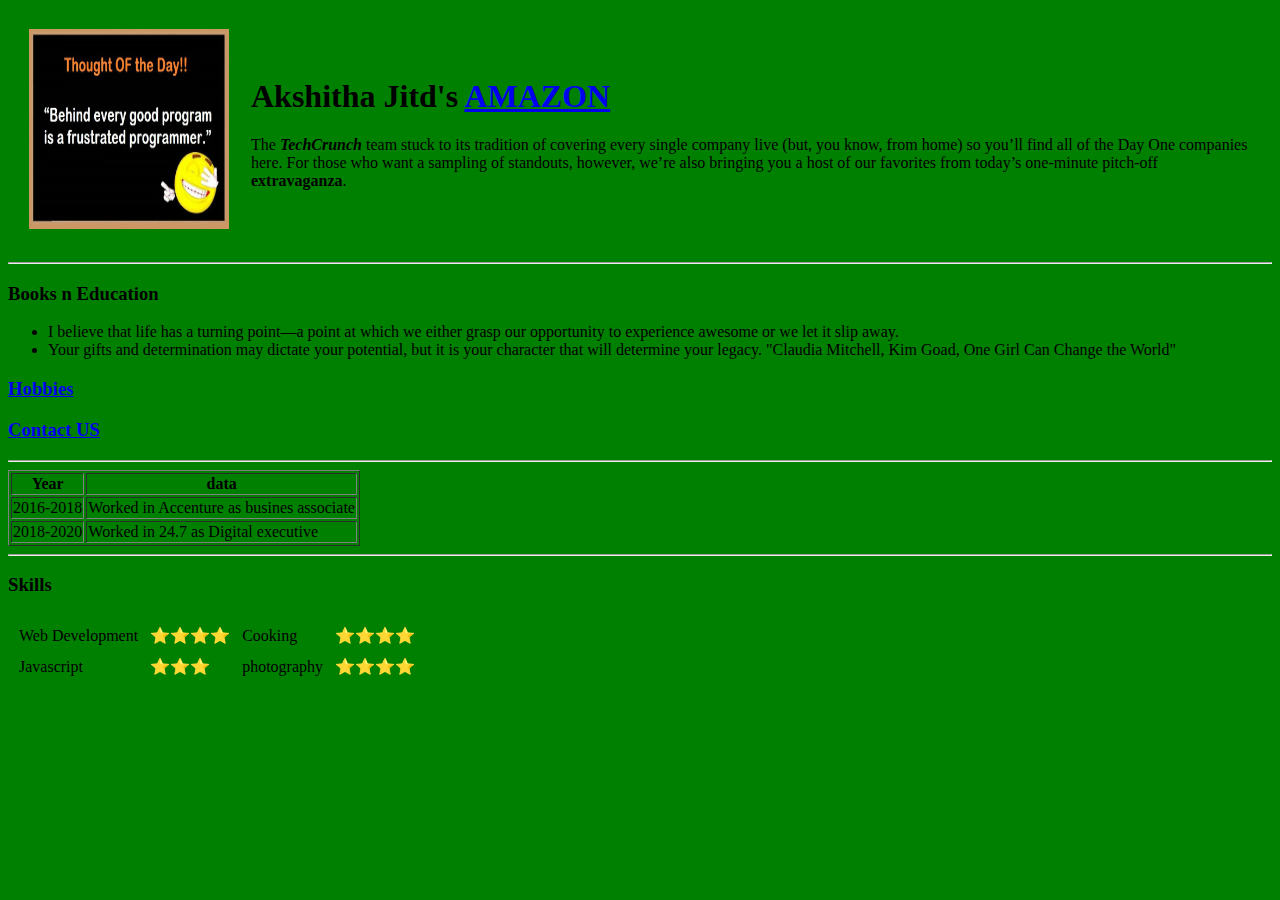
<file: index.html>
<!DOCTYPE html>
<html lang="en">
<head>
    <meta charset="UTF-8">
    <meta http-equiv="X-UA-Compatible" content="IE=edge">
    <meta name="viewport" content="width=device-width, initial-scale=1.0">
    <title> 😂 AJ Personal site</title>

    <style>
        body {
            background-color: green;
                }
        hr {
            background-color:blue;
        }
    </style>


</head>
<body>
    
    <table cellspacing="20">
        <tr>
           <td><img src="imgaess/image.jpg" width="200" height="200" alt="programmers_"></td> 
           <td>
            <h1> Akshitha Jitd's <a href="https://www.amazon.in/">AMAZON</a></h1>
            <p> The <strong><em>TechCrunch </em></strong> team stuck to its tradition of covering every single company live (but, you know, from home) so you’ll find all of the Day One companies here. For those who want a sampling of standouts, however, we’re also bringing you a host of our favorites from today’s one-minute pitch-off <b>extravaganza</b>.</p>
        </td> 
        </tr>
    
    </table>

    <hr>

    <h3>Books n Education</h3>
        <ul>
            <li>I believe that life has a turning point—a point at which we either grasp our opportunity to experience awesome or we let it slip away.</li>
            <li> Your gifts and determination may dictate your potential, but it is your character that will determine your legacy.
                "Claudia Mitchell, ‎Kim Goad, One Girl Can Change the World"</li>           
        </ul>

   <a href="hobbies.html"> <h3> Hobbies</h3> </a> 
   <a href="contact.html"> <h3> Contact US</h3> </a> 
  <hr>     
    <table border="1">
        
        <tr>
            <th>Year</th>  
            <th> data</th>
   
        <tr>
            <td> 2016-2018</td>
            <td>Worked in Accenture as busines associate</td>
        </tr>
        <tr>
            <td> 2018-2020</td>
            <td>Worked in 24.7 as Digital executive</td>
        </tr>
    </table>
<hr>
    <h3>Skills</h3>
    <table cellspacing="10">
        <tr>
           <td>Web Development</td> 
           <td>⭐⭐⭐⭐</td>
           <td>Cooking </td> 
            <td>⭐⭐⭐⭐</td>
        </tr>
        
         <tr>
            <td>Javascript </td> 
            <td>⭐⭐⭐</td>
            <td>photography </td> 
            <td>⭐⭐⭐⭐</td>
         </tr>
        
    </table>
</body>
</html>
</file>
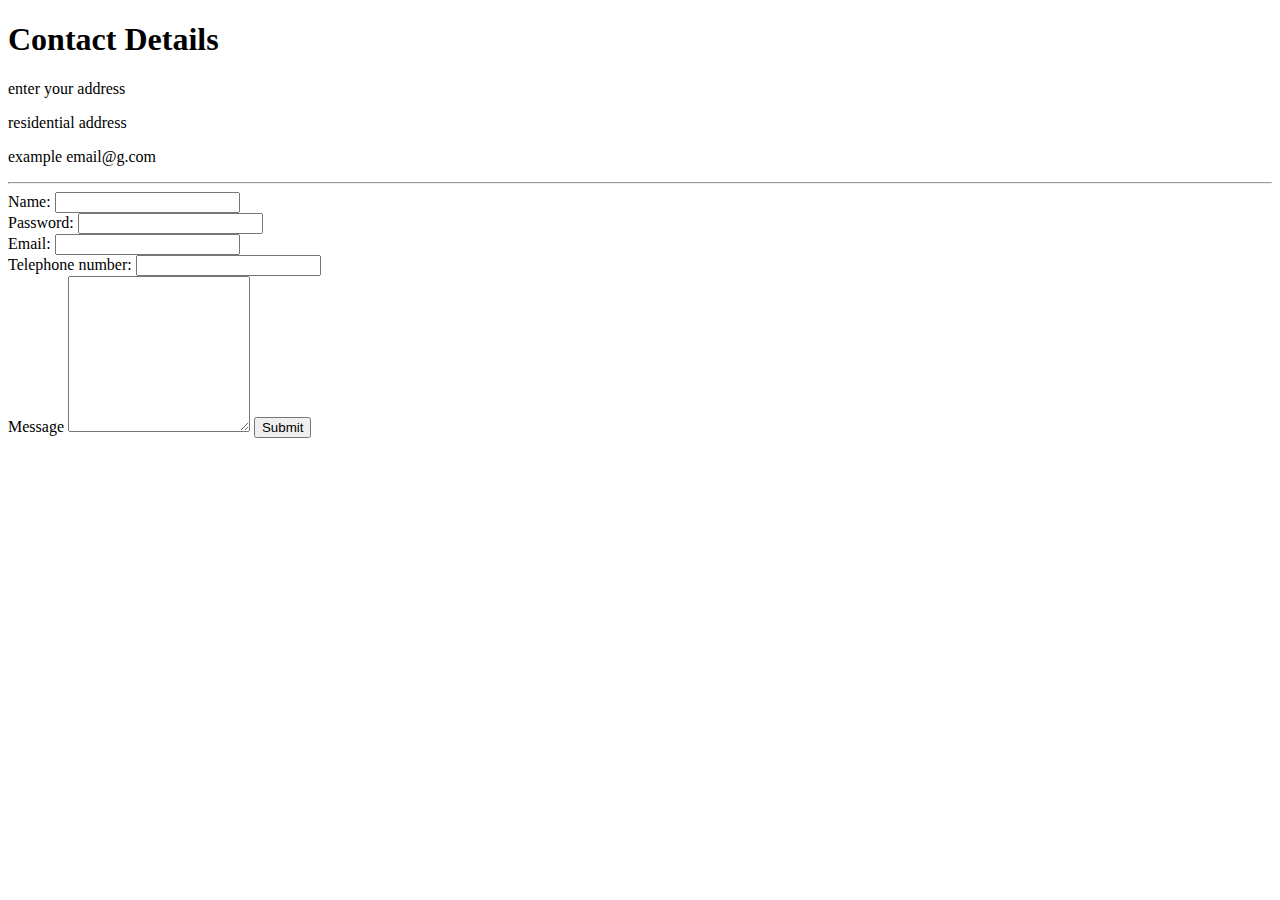
<file: contact.html>
<!DOCTYPE html>
<html lang="en">
<head>
    <meta charset="UTF-8">
    <meta http-equiv="X-UA-Compatible" content="IE=edge">
    <meta name="viewport" content="width=device-width, initial-scale=1.0">
    <title>Conatct us</title>
</head>
<body>
    
<h1> Contact Details</h1>
<p> enter your address</p>
<p>residential address</p>
<p>example email@g.com</p>
<hr>
<form action="mailto:akshithanavale5@gmail.com" method="post" enctype="text/plain"> 
        <label> Name:</label>
    <input type="text" name="yourname" value=""><br>
      <!---- <label> Color:</label>
    <input type="color" name="yourcolor"><br>
        <label> Range:</label>
    <input type="range" name="yourange"><br> -->
        <label> Password:</label>
    <input type="password" name="password"><br>
    <label> Email:</label>
         <input type="email" name="youremail"><br>
        <!--<label> Reset:</label>
    <input type="reset" name="resetbutton"><br> -->
        <label> Telephone number:</label>
    <input type="tel" name="yourtelephone"><br>
       <!---- <label> Url link:</label>
    <input type="url" name="yourlink"><br>-->
    <label> Message</label>
    <textarea name="name" rows="10" cols="20" name="message"></textarea>
    <input type="submit" name="">
</form>


</body>
</html>
</file>
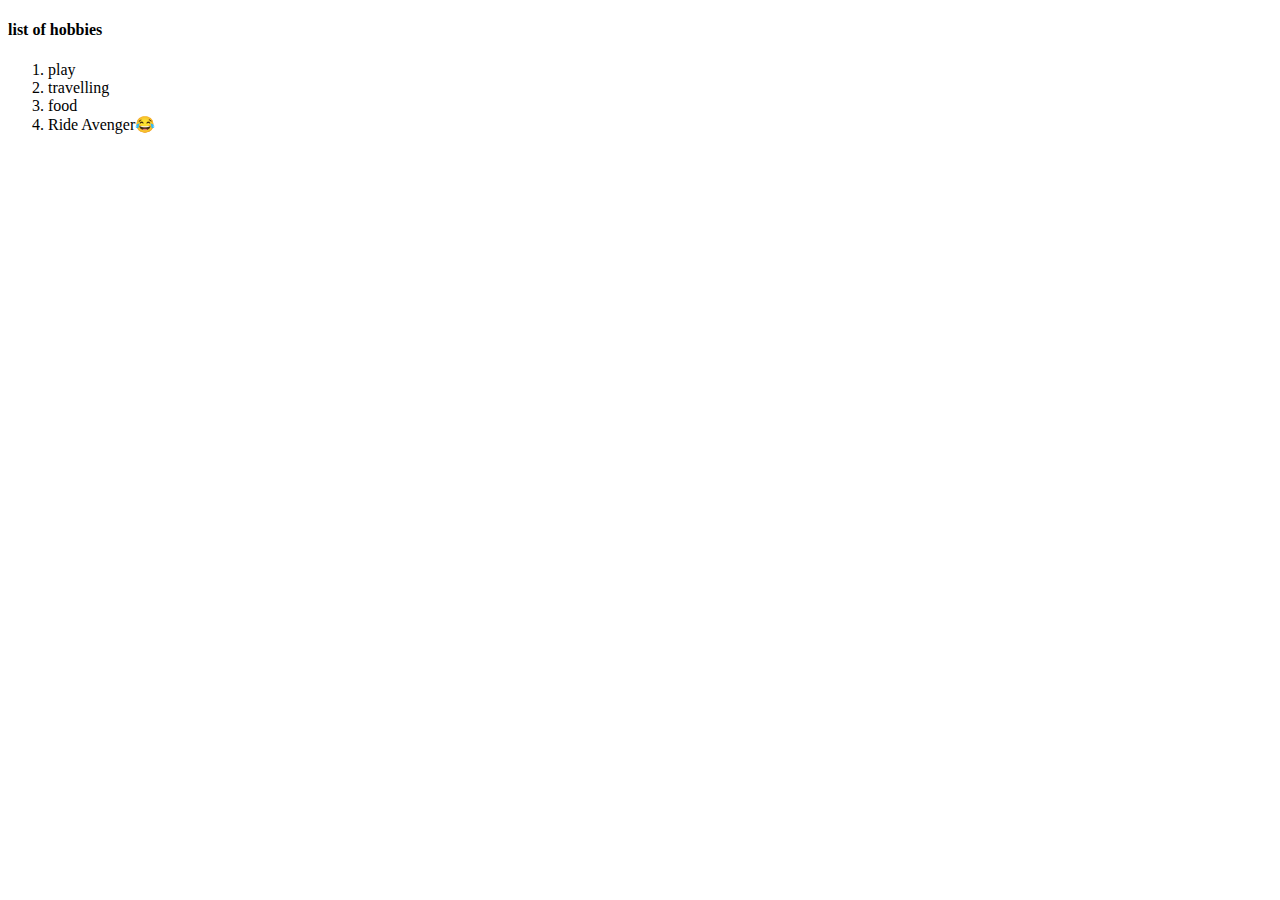
<file: hobbies.html>
<!DOCTYPE html>
<html lang="en">
<head>
    <meta charset="UTF-8">
    <meta http-equiv="X-UA-Compatible" content="IE=edge">
    <meta name="viewport" content="width=device-width, initial-scale=1.0">
    <title>Document</title>
</head>
<body>
    <h4> list of hobbies</h4>
    <ol>
        <li>play</li>
        <li>travelling</li>
        <li>food</li>
        <li>Ride Avenger😂</li>
    </ol>
</body>
</html>
</file>
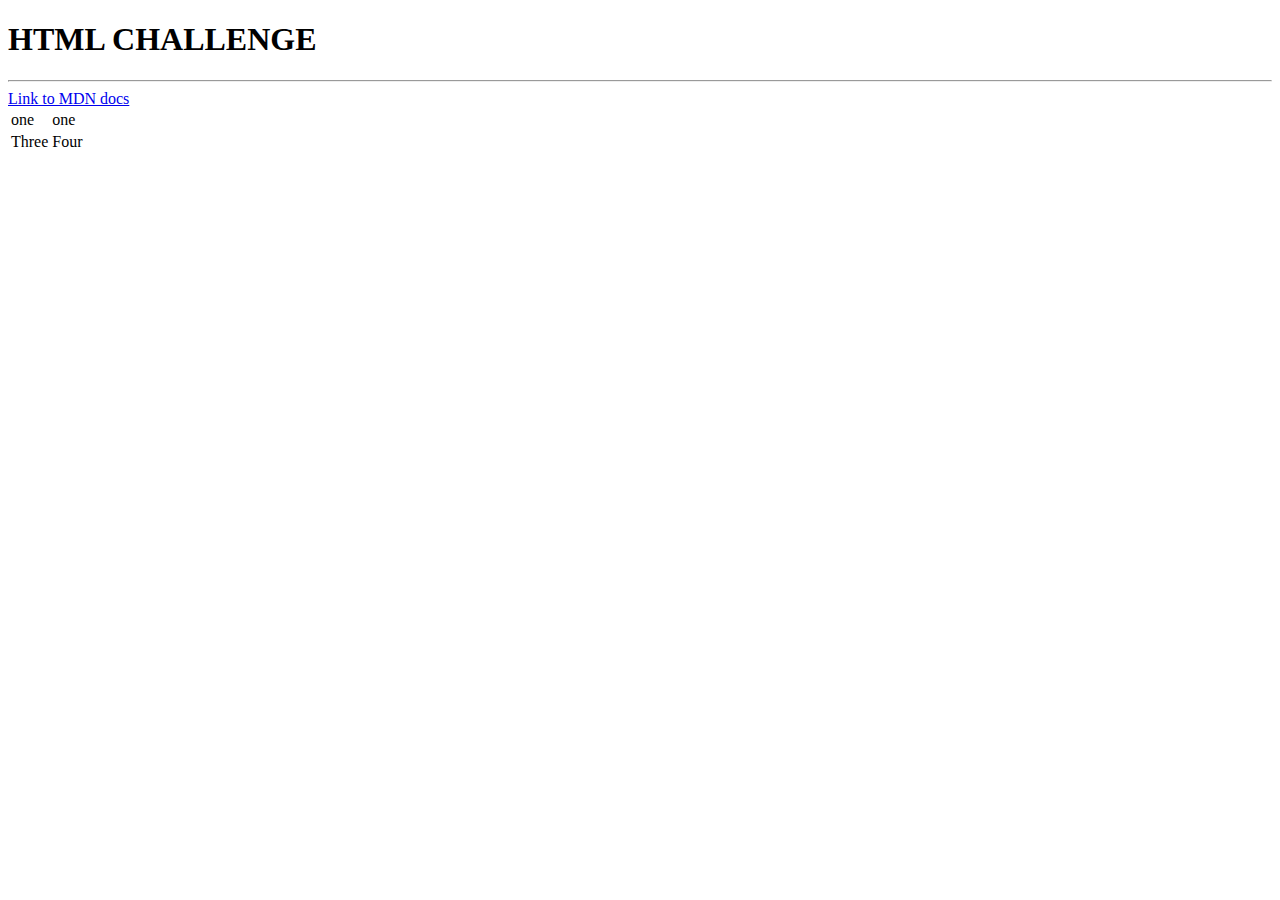
<file: html_challenge.html>
<!DOCTYPE html>
<html lang="en">
<head>
    <meta charset="UTF-8">
    <meta http-equiv="X-UA-Compatible" content="IE=edge">
    <meta name="viewport" content="width=device-width, initial-scale=1.0">
    <title>Document</title>
</head>
<body>
    <h1> HTML CHALLENGE</h1>
    <hr>

    <a href="https://developer.mozilla.org/en-US/docs/Web/HTML/Element/input">Link to MDN docs</a>

        <table>
            <tr>
                <td> one</td>
                <td> one</td>
            </tr>
            <tr>
                <td> Three</td>
                <td> Four</td>
            </tr>
        </table>
</body>
</html>
</file>
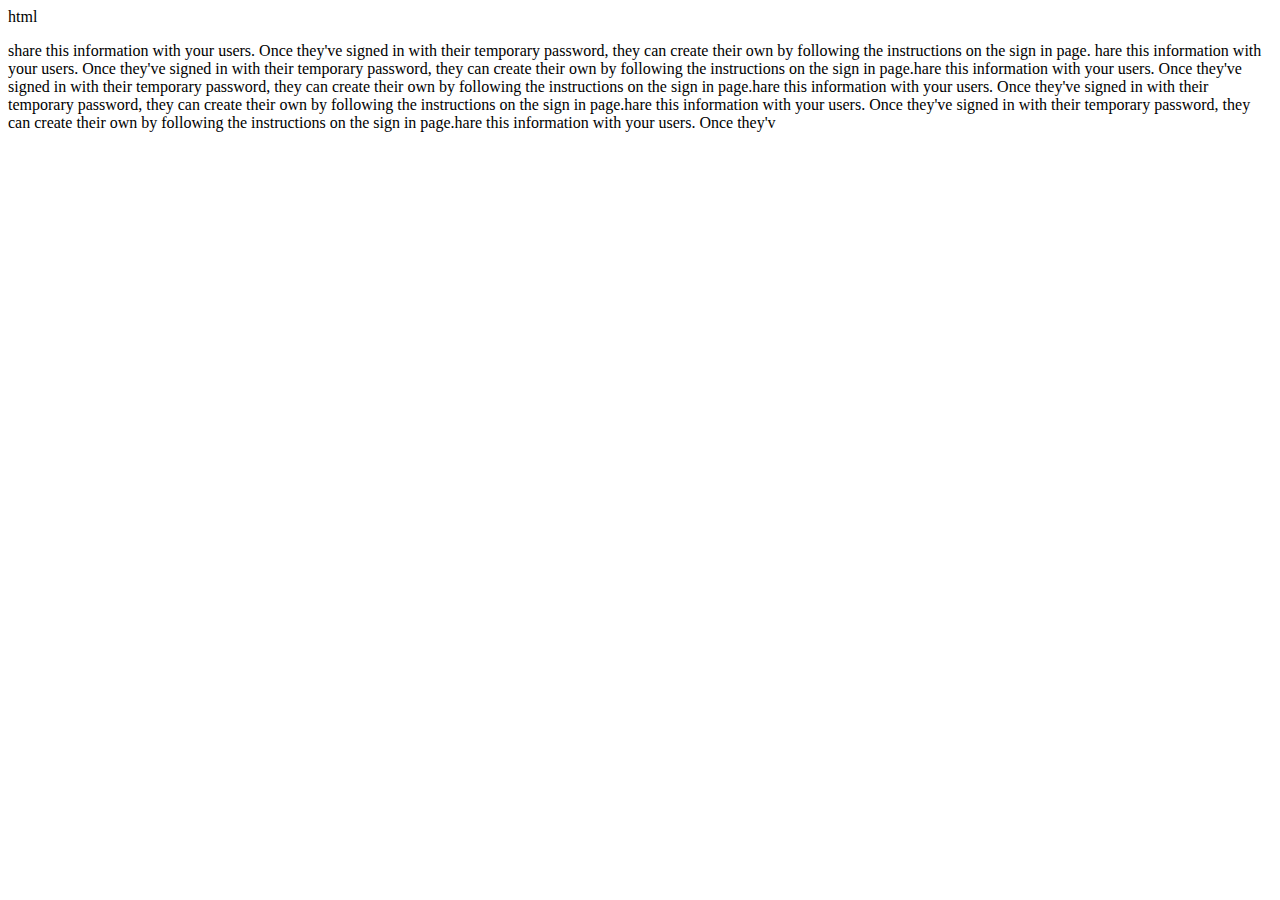
<file: section4/xample.html>
html <!DOCTYPE html>
<html lang="en">
<head>
    <meta charset="UTF-8">
    <meta http-equiv="X-UA-Compatible" content="IE=edge">
    <meta name="viewport" content="width=device-width, initial-scale=1.0">
    <title>Document</title>
</head>
<body>
    <p>share this information with your users.
        Once they've signed in with their temporary password, they can create their own by following the instructions on the sign in page. hare this information with your users.
        Once they've signed in with their temporary password, they can create their own by following the instructions on the sign in page.hare this information with your users.
        Once they've signed in with their temporary password, they can create their own by following the instructions on the sign in page.hare this information with your users.
        Once they've signed in with their temporary password, they can create their own by following the instructions on the sign in page.hare this information with your users.
        Once they've signed in with their temporary password, they can create their own by following the instructions on the sign in page.hare this information with your users.
        Once they'v</p>
</body>
</html>
</file>
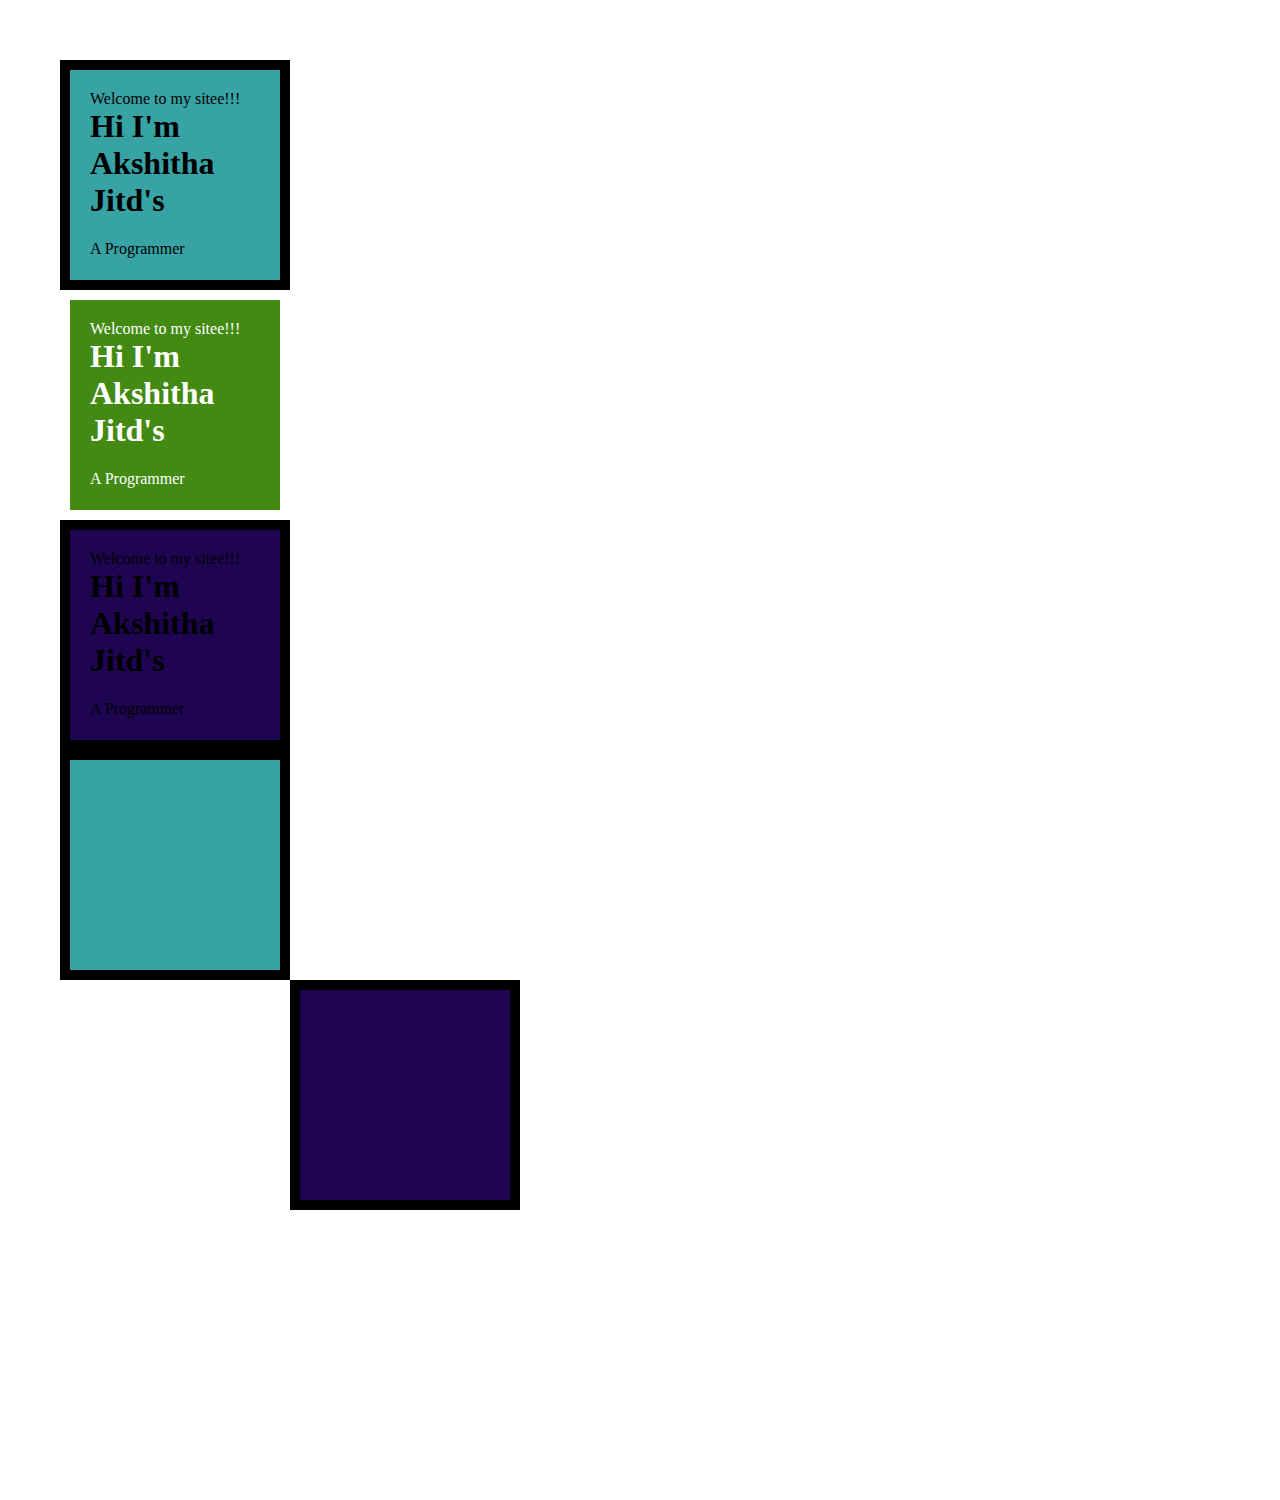
<file: section5/css-mysite.html>
<!DOCTYPE html>
<html lang="en">
<head>
    <meta charset="UTF-8">
    <meta http-equiv="X-UA-Compatible" content="IE=edge">
    <meta name="viewport" content="width=device-width, initial-scale=1.0">
    <title>Akshitha Jitd's</title>

    <link rel="stylesheet" href="css/style.css">
    <link rel="icon" href="favicon.ico">
</head>
<body>
    <div class="firstdiv">
        Welcome to my sitee!!!
        <h1>Hi I'm Akshitha Jitd's</h1>
        <p> A Programmer</p>
    </div>

    <div class="secondiv">
        Welcome to my sitee!!!
        <h1>Hi I'm Akshitha Jitd's</h1>
        <p> A Programmer</p>
    </div>

    <div class="thirdiv">
        Welcome to my sitee!!!
        <h1>Hi I'm Akshitha Jitd's</h1>
        <p> A Programmer</p>
    </div>


<div class="firstdiv">


</div>

<div class="seconddiv">


</div>
<div class="thirddiv">


</div>


</body>
</html>
</file>
<file: section5/css/style.css>
body{
    margin:40px;
    padding:20px;
}

h1{
    margin-top:0px;
}


.firstdiv{
    background-color: #38A3A5;
    padding:20px;
    height:170px;
    width:170px;
    border: solid 10px;
}

.secondiv{
    background-color: #428a12;
    padding:20px;
    height:170px;
    width:170px;
    border: solid 10px;
    color:white;
}

.thirdiv{
    background-color: #1f0452;
    padding:20px;
    height:170px;
    width:170px;
    border: solid 10px;
}

.seconddiv{
    background-color: #1f0452;
    margin-left:230px;
    padding:20px;
    height:170px;
    width:170px;
    border: solid 10px;
}
.thirddiv{
    background-color: #9e2841;
    margin-left:45930px;
    padding:20px;
    height:170px;
    width:170px;
    border: solid 10px;
}
</file>
